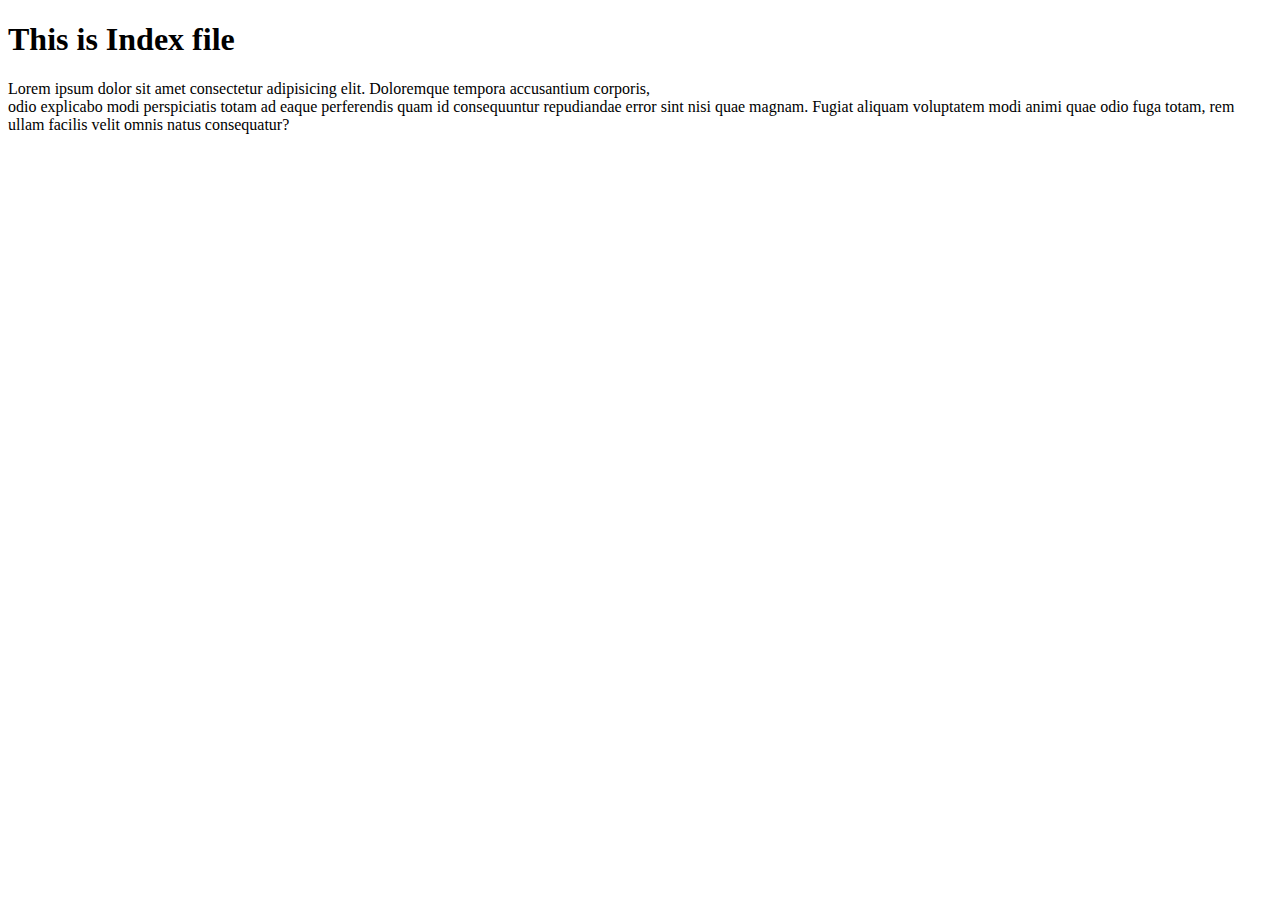
<file: 1. HTML Homework/index.html>
<!DOCTYPE html>
<html lang="en">
<head>
    <meta charset="UTF-8">
    <meta http-equiv="X-UA-Compatible" content="IE=edge">
    <meta name="viewport" content="width=device-width, initial-scale=1.0">
    <title>Document</title>
</head>
<body>
    <h1>This is Index file</h1>
    <p title="Lorem">Lorem ipsum dolor sit amet consectetur adipisicing elit. Doloremque tempora accusantium corporis,<br> odio explicabo modi perspiciatis totam ad eaque perferendis quam id consequuntur repudiandae error sint nisi quae magnam. Fugiat aliquam voluptatem modi animi quae odio fuga totam, rem ullam facilis velit omnis natus consequatur?</p>
</body>
</html>
</file>
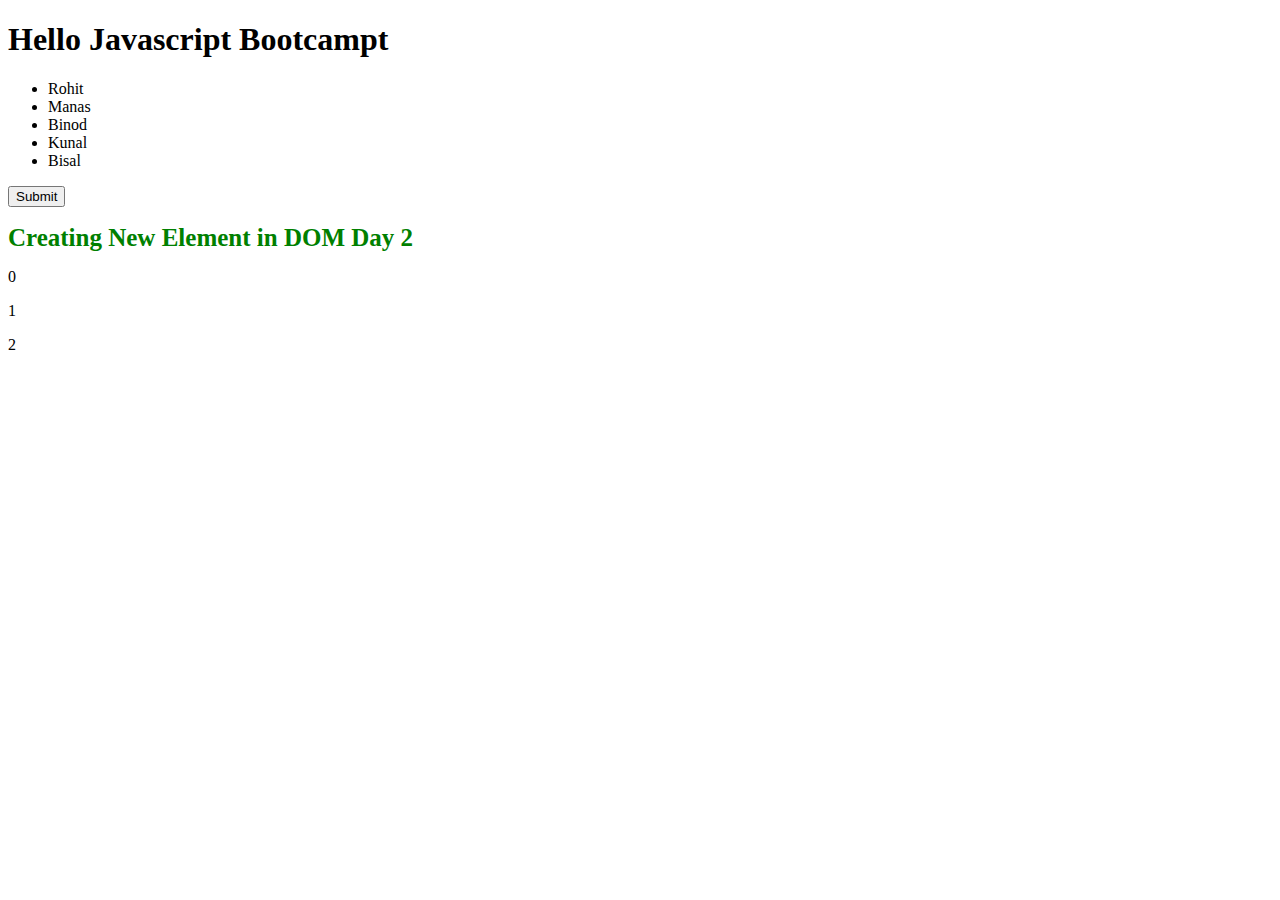
<file: 3. Javascript/index.html>
<!DOCTYPE html>
<html lang="en">

<head>
    <meta charset="UTF-8">
    <meta http-equiv="X-UA-Compatible" content="IE=edge">
    <meta name="viewport" content="width=device-width, initial-scale=1.0">
    <title>Document</title>
</head>

<body>
    <!-- document, windows, id class , tag, queryselector -->
    <!-- alert, condfirm, prompt, innerHTML and innerText -->
    <h1>Hello Javascript Bootcampt</h1>
    <ul>

    </ul>
    <button onclick="maths()" id="fsjs2"> Submit</button>
    <p id="js"></p>
    <script>
        // insert inner HTML
        const list = `
            <li>Rohit</li>
            <li>Manas</li>
            <li>Binod</li>
            <li>Kunal</li>
            <li>Bisal</li>
        `;
        const ul = document.querySelector("ul")
        ul.innerHTML = list;

        // Create Element on Screen
        let title = document.createElement("h1")
        title.className = "title";
        title.style.fontSize = "25px";
        title.style.color = "green";
        title.textContent = "Creating New Element in DOM Day 2";
        console.log(title)
        document.body.appendChild(title)
        // Remove Child => Assignment

        // For loop
        for (let i = 0; i < 3; i++) {
            let pra = document.createElement("p")
            pra.className = "FSJS";
            pra.style.fontSize = "16px"
            console.log(pra)
            pra.textContent = i;
            document.body.appendChild(pra)

        }
        function maths() {
            let value = prompt("Solve This 50 - 30");
            if (value == 20) {
                document.getElementById("js").innerText = "Success Redirect";
                document.getElementById("fsjs2").style.backgroundColor = "Green"
            }
            else {
                document.getElementById("js").innerText = "Fail Try Again";
                document.getElementById("fsjs2").style.backgroundColor = "Red"
            }
        }


    </script>
    <!-- <h1 class="title" style="font-size: 25px; color: green;"></h1> -->
</body>

</html>
</file>
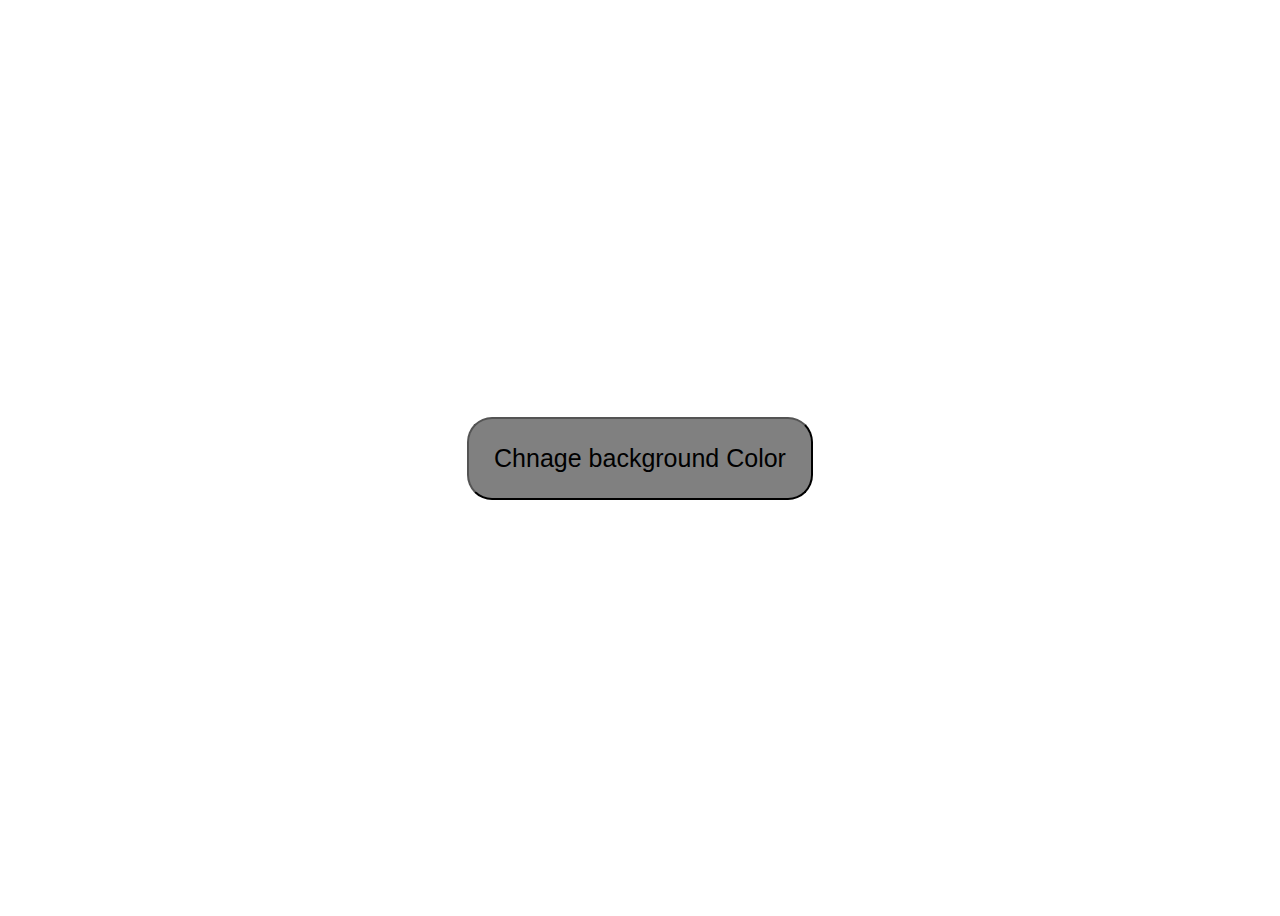
<file: 3. Javascript/Project1/index.html>
<!DOCTYPE html>
<html lang="en">

<head>
    <meta charset="UTF-8" />
    <meta http-equiv="X-UA-Compatible" content="IE=edge" />
    <meta name="viewport" content="width=device-width, initial-scale=1.0" />
    <title>Color Changer Game</title>
    <link rel="stylesheet" href="./style.css">
</head>

<body>

    <button id="button">Chnage background Color</button>
    <script src="./script.js"></script>
</body>

</html>
</file>
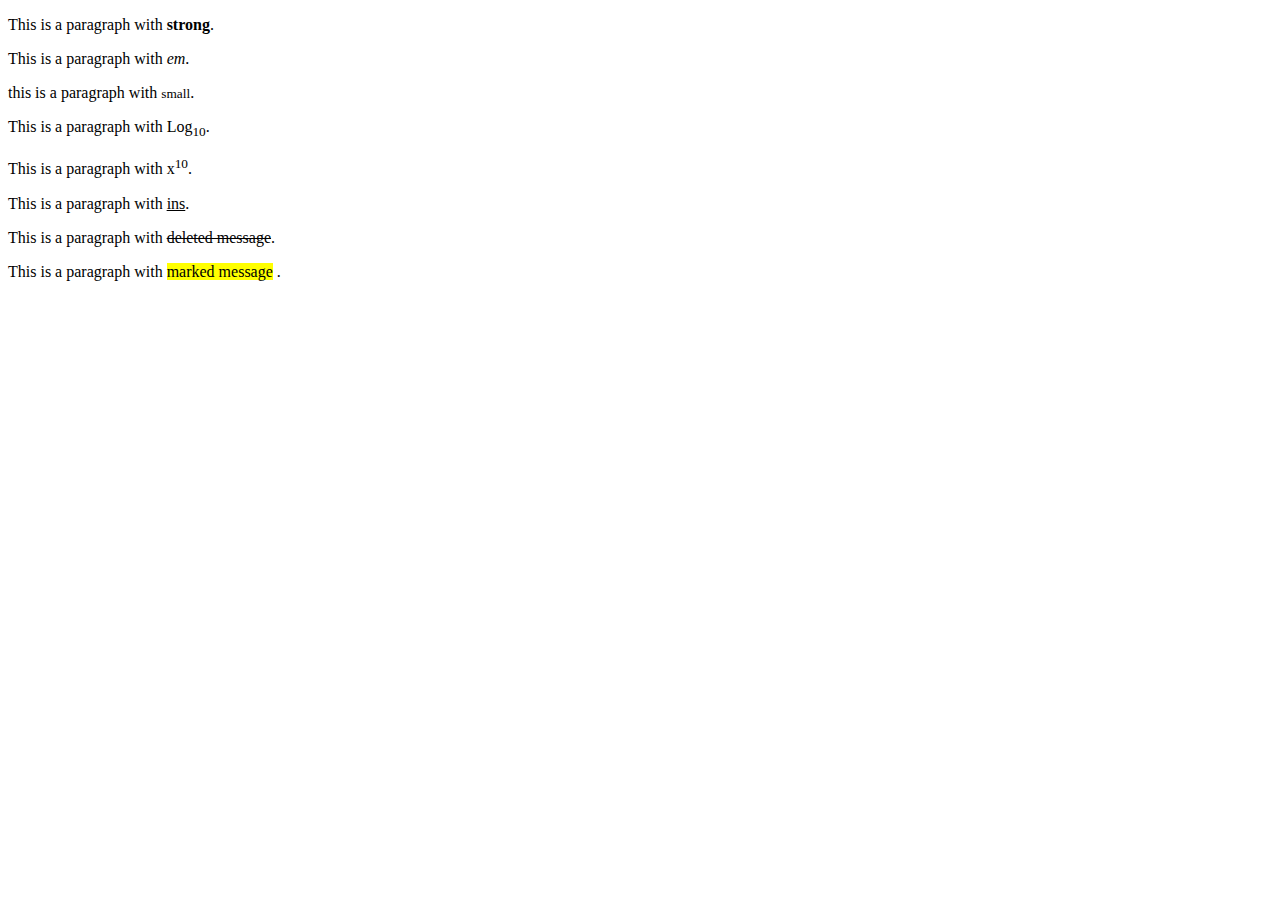
<file: 1. HTML Homework/formatting.html>
<!DOCTYPE html>
<html lang="en">
<head>
    <meta charset="UTF-8">
    <meta http-equiv="X-UA-Compatible" content="IE=edge">
    <meta name="viewport" content="width=device-width, initial-scale=1.0">
    <title>Formatting</title>
</head>
<body>
    <p>This is a paragraph with <strong>strong</strong>.</p>
    <p>This is a paragraph with <em>em</em>.</p>
    <p>this is a paragraph with <small>small</small>.</p>
    <p>This is a paragraph with Log<sub>10</sub>.</p>
    <p>This is a paragraph with x<sup>10</sup>.</p>
    <p>This is a paragraph with <ins>ins</ins>.</p>
    <p>This is a paragraph with <del>deleted message</del>.</p>
    <p>This is a paragraph with <mark>marked message</mark> .</p>
</body>
</html>
</file>
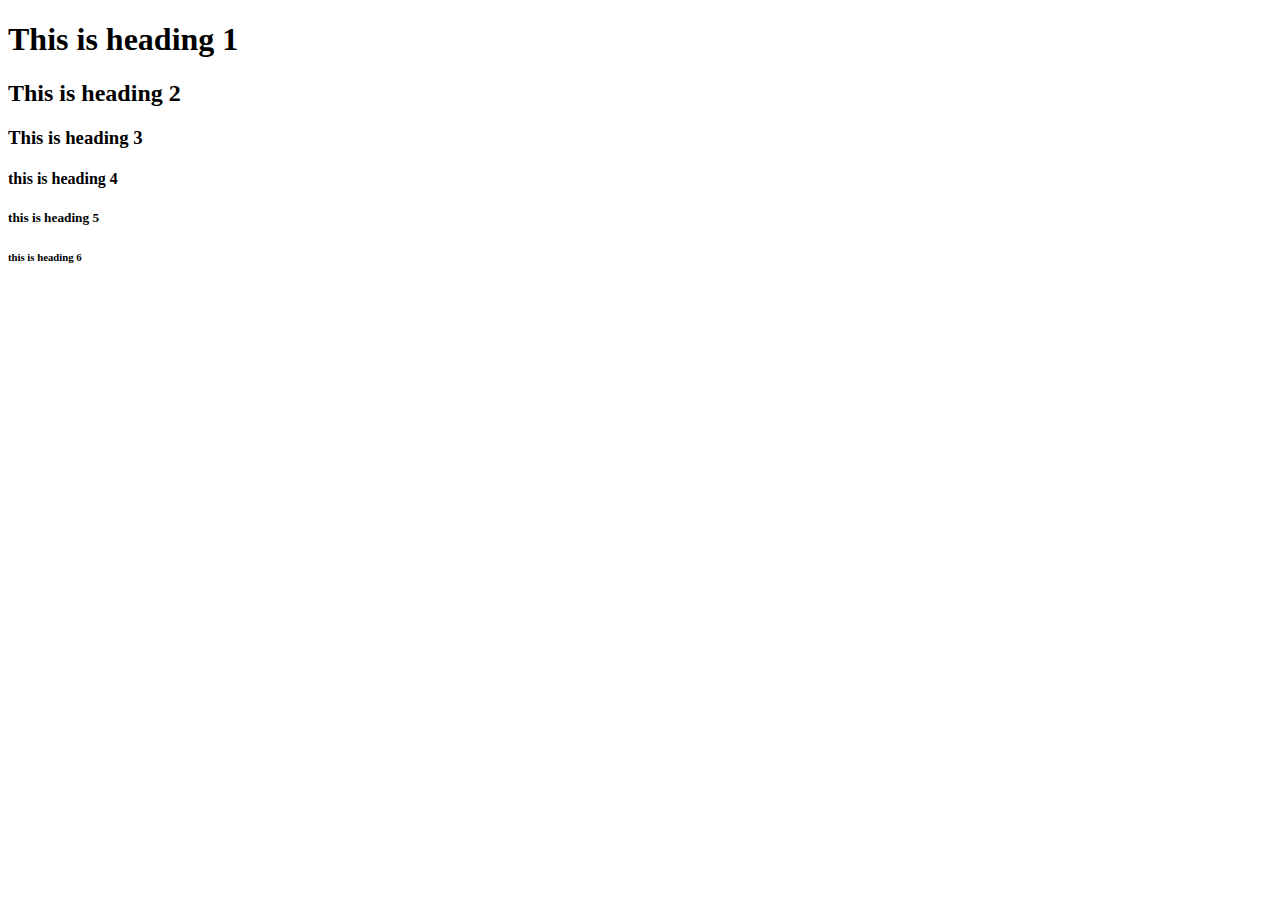
<file: 1. HTML Homework/Heading.html>
<!DOCTYPE html>
<html lang="en">
<head>
    <meta charset="UTF-8">
    <meta http-equiv="X-UA-Compatible" content="IE=edge">
    <meta name="viewport" content="width=device-width, initial-scale=1.0">
    <title>Document</title>
</head>
<body>
    <h1>This is heading 1</h1>
    <h2>This is heading 2</h2>
    <h3>This is heading 3</h3>
    <h4>this is heading 4</h4>
    <h5>this is heading 5</h5>
    <h6>this is heading 6</h6>
</body>
</html>
</file>
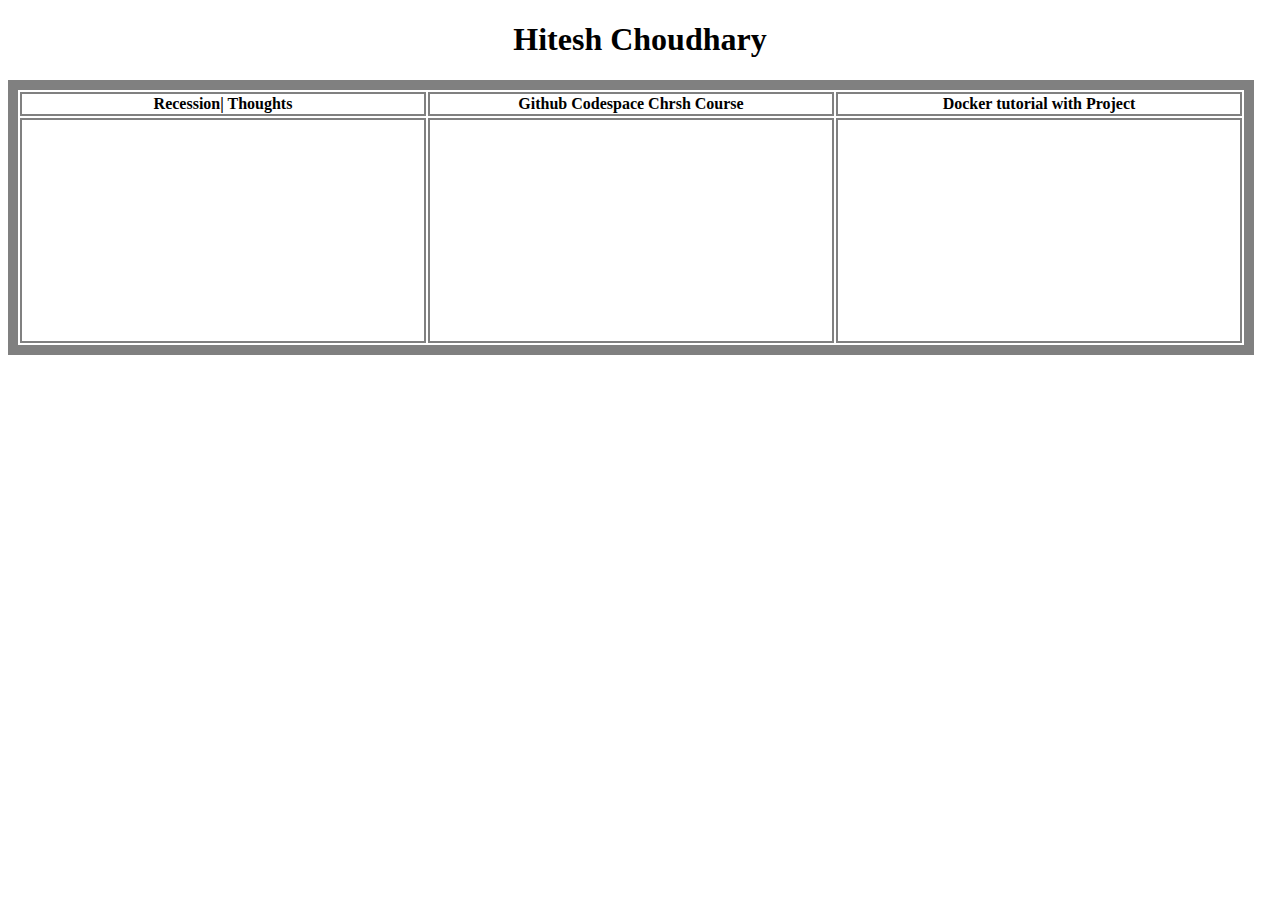
<file: 1. HTML Homework/iframe_table_Assignment_2.html>
<!DOCTYPE html>
<html lang="en">
<head>
    <meta charset="UTF-8">
    <meta http-equiv="X-UA-Compatible" content="IE=edge">
    <meta name="viewport" content="width=device-width, initial-scale=1.0">
    <title>Document</title>
    <style>
        table {
            border: 10px solid grey ;
            
        }

        th,
        td {
            border: 2px solid grey;
            
        }
    </style>
</head>
<body>
    <h1><center>Hitesh Choudhary</center></h1>
    <table>
        <tr>
            <th>Recession| Thoughts</th>
            <th>Github Codespace Chrsh Course</th>
            <th>Docker tutorial with Project</th>
        </tr>
        <tr>
            <td><iframe width="400" height="215" src="https://www.youtube.com/embed/X3NKpDTzeQw" title="YouTube video player" frameborder="0" allow="accelerometer; autoplay; clipboard-write; encrypted-media; gyroscope; picture-in-picture" allowfullscreen></iframe></td>
            <td><iframe width="400" height="215" src="https://www.youtube.com/embed/D_5T6KMTRb8" title="YouTube video player" frameborder="0" allow="accelerometer; autoplay; clipboard-write; encrypted-media; gyroscope; picture-in-picture" allowfullscreen></iframe></td>
            <td><iframe width="400" height="215" src="https://www.youtube.com/embed/rr9cI4u1_88" title="YouTube video player" frameborder="0" allow="accelerometer; autoplay; clipboard-write; encrypted-media; gyroscope; picture-in-picture" allowfullscreen></iframe></td>
        </tr>
    </table>

</body>
</html>
</file>
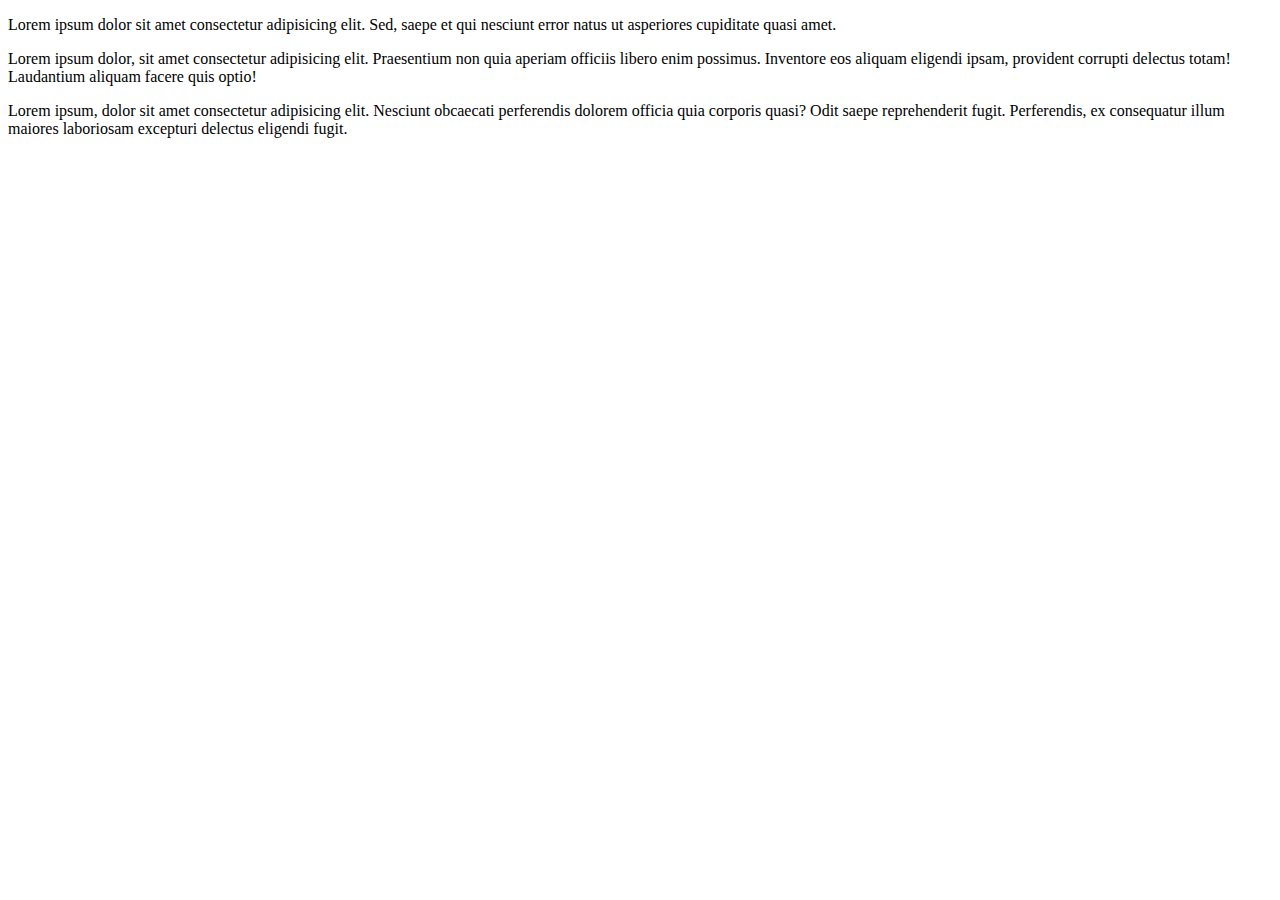
<file: 1. HTML Homework/paragraph.html>
<!DOCTYPE html>
<html lang="en">
<head>
    <meta charset="UTF-8">
    <meta http-equiv="X-UA-Compatible" content="IE=edge">
    <meta name="viewport" content="width=device-width, initial-scale=1.0">
    <title>Document</title>
</head>
<body>
    <p>Lorem ipsum dolor sit amet consectetur adipisicing elit. Sed, saepe et qui nesciunt error natus ut asperiores cupiditate quasi amet.</p>
    <p>Lorem ipsum dolor, sit amet consectetur adipisicing elit. Praesentium non quia aperiam officiis libero enim possimus. Inventore eos aliquam eligendi ipsam, provident corrupti delectus totam! Laudantium aliquam facere quis optio!</p>
    <p>Lorem ipsum, dolor sit amet consectetur adipisicing elit. Nesciunt obcaecati perferendis dolorem officia quia corporis quasi? Odit saepe reprehenderit fugit. Perferendis, ex consequatur illum maiores laboriosam excepturi delectus eligendi fugit.</p>
</body>
</html>
</file>
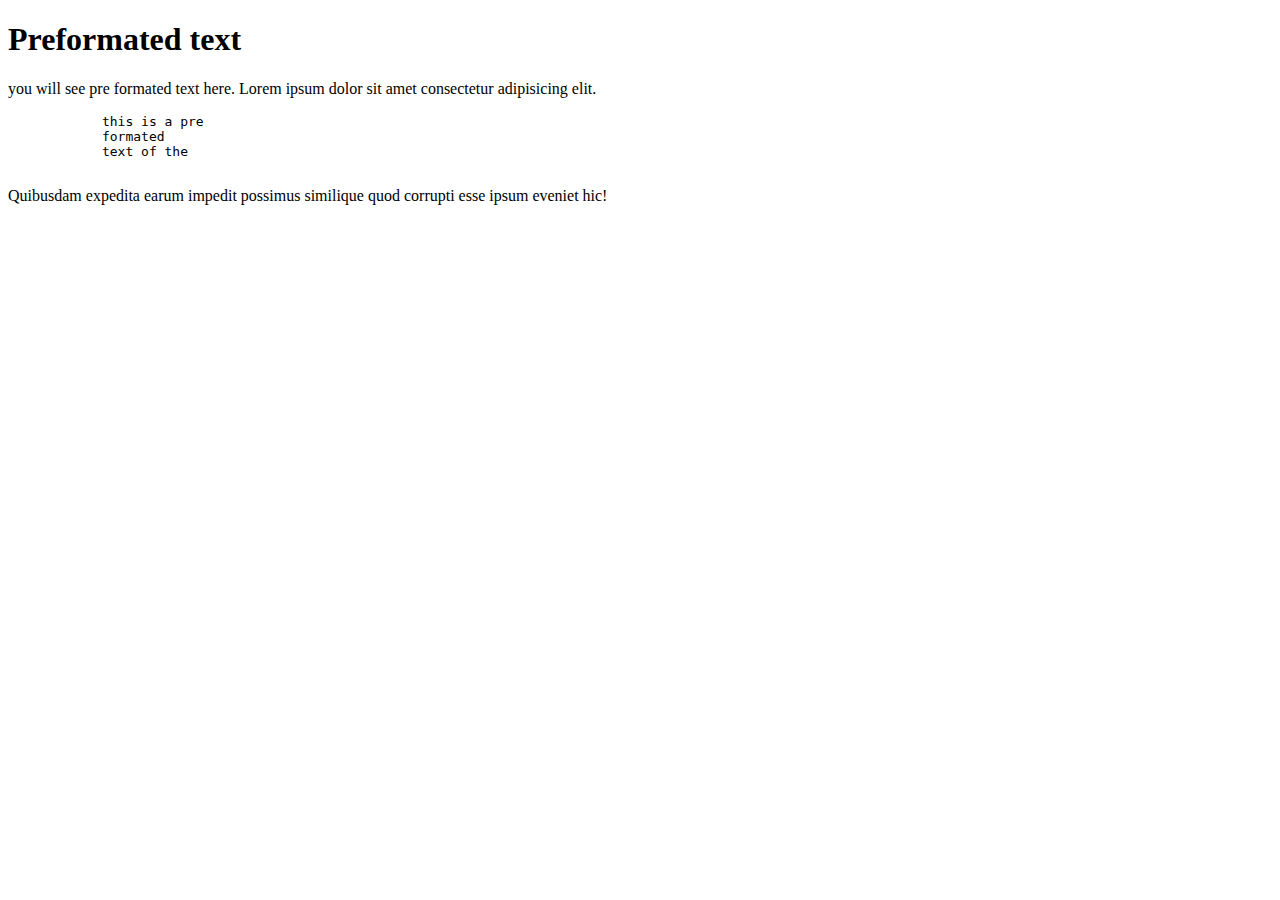
<file: 1. HTML Homework/preformated.html>
<!DOCTYPE html>
<html lang="en">
<head>
    <meta charset="UTF-8">
    <meta http-equiv="X-UA-Compatible" content="IE=edge">
    <meta name="viewport" content="width=device-width, initial-scale=1.0">
    <title>Document</title>
</head>
<body>
    <h1>Preformated text</h1>
    <p>
        you will see pre formated text here. Lorem ipsum dolor sit amet consectetur adipisicing elit. 
        <pre>
            this is a pre
            formated
            text of the
        </pre>
        Quibusdam expedita earum impedit possimus similique quod corrupti esse ipsum eveniet hic!
    </p>
</body>
</html>
</file>
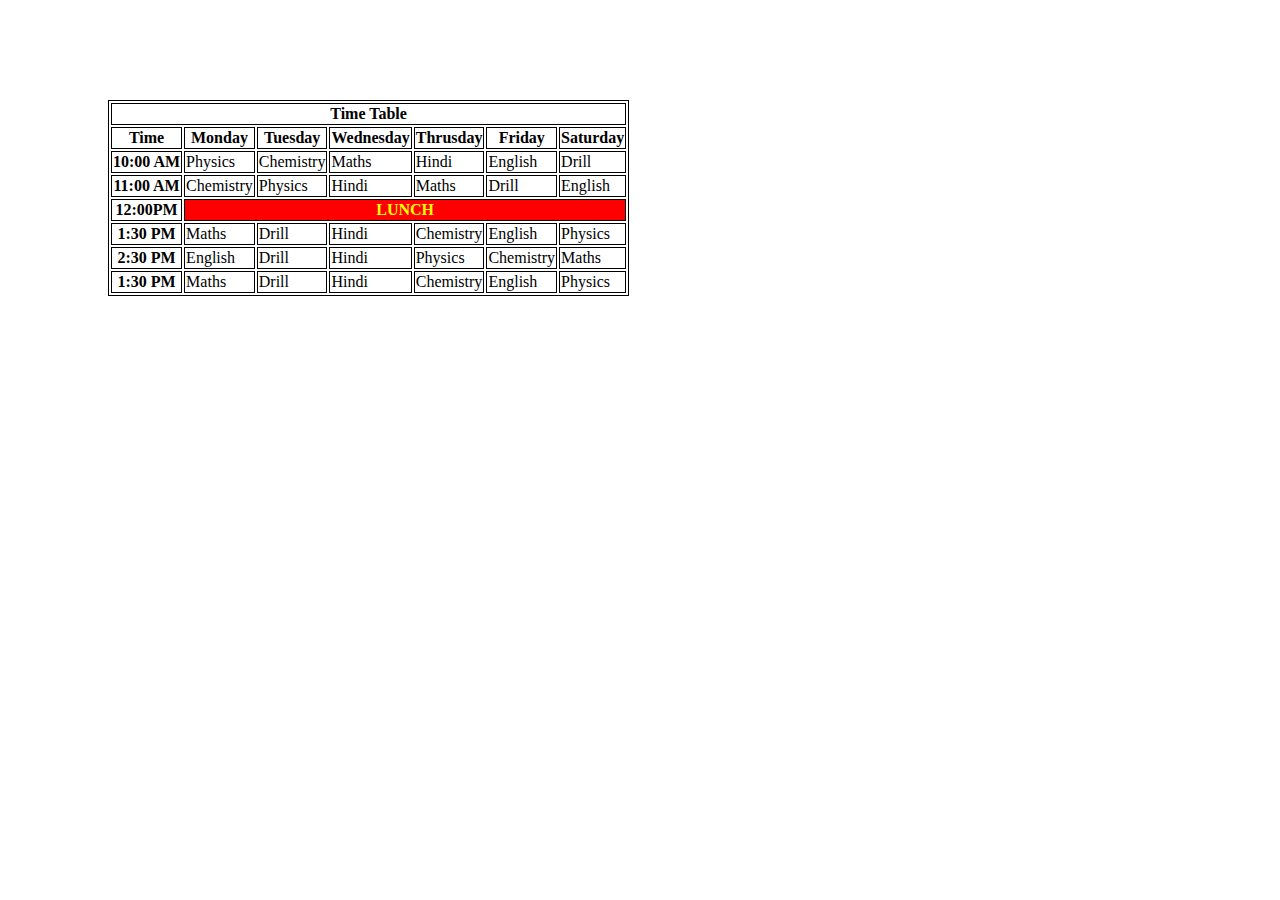
<file: 1. HTML Homework/Table_Assignment_2.html>
<!DOCTYPE html>
<html lang="en">
<head>
    <meta charset="UTF-8">
    <meta http-equiv="X-UA-Compatible" content="IE=edge">
    <meta name="viewport" content="width=device-width, initial-scale=1.0">
    <title>Time Table</title>
    <style>
        table {
            border: 1px solid black;
        }

        th,
        td {
            border: 1px solid black;
        }
    </style>
</head>
<body>
    <table style="margin: 100px;">
        <tr><th colspan="7">Time Table</th></tr>
        <tr>
            <th>Time</th>
            <th>Monday</th>
            <th>Tuesday</th>
            <th>Wednesday</th>
            <th>Thrusday</th>
            <th>Friday</th>
            <th>Saturday</th>
        </tr>
        <tr>
            <th>10:00 AM</th>
            <td>Physics</td>
            <td>Chemistry</td>
            <td>Maths</td>
            <td>Hindi</td>
            <td>English</td>
            <td>Drill</td>
        </tr>
        <tr>
            <th>11:00 AM</th>
            <td>Chemistry</td>
            <td>Physics</td>
            <td>Hindi</td>
            <td>Maths</td>
            <td>Drill</td>
            <td>English</td>
        </tr>
        <tr>
            <th>12:00PM</th>
            <td colspan="6" style="background-color: red;text-align: center; color: yellow; font-weight: 800;">LUNCH</td>
        </tr>
        <tr>
            <th>1:30 PM</th>
            <td>Maths</td>
            <td>Drill</td>
            <td>Hindi</td>
            <td>Chemistry</td>
            <td>English</td>
            <td>Physics</td>
        </tr>
        <tr>
            <th>2:30 PM</th>
            <td>English</td>
            <td>Drill</td>
            <td>Hindi</td>
            <td>Physics</td>
            <td>Chemistry</td>
            <td>Maths</td>
        </tr>
        <tr>
            <th>1:30 PM</th>
            <td>Maths</td>
            <td>Drill</td>
            <td>Hindi</td>
            <td>Chemistry</td>
            <td>English</td>
            <td>Physics</td>
        </tr>
    </table>
</body>
</html>
</file>
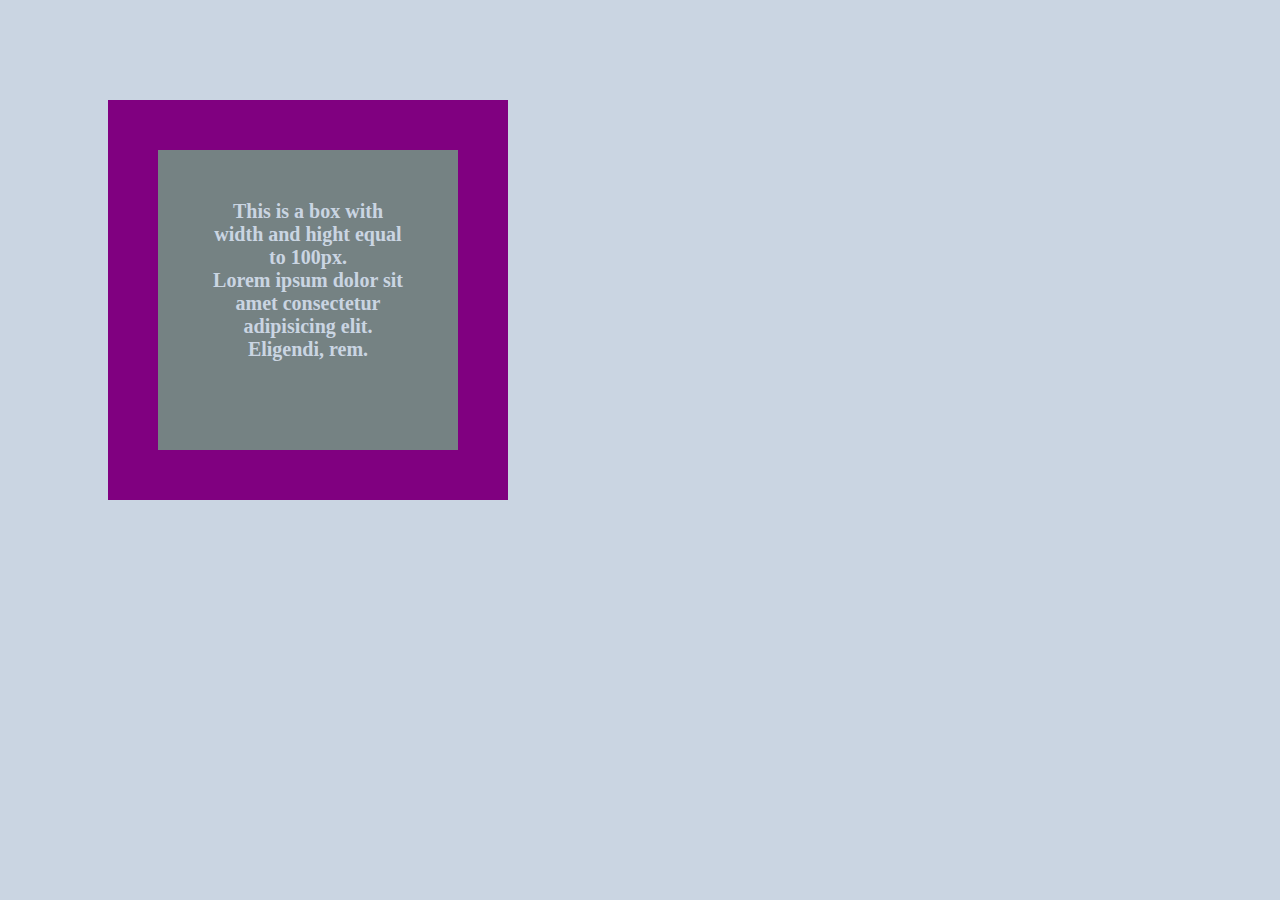
<file: 2. CSS Homework/cssBoxModel.html>
<!DOCTYPE html>
<html lang="en">
<head>
    <meta charset="UTF-8">
    <meta http-equiv="X-UA-Compatible" content="IE=edge">
    <meta name="viewport" content="width=device-width, initial-scale=1.0">
    <title>Document</title>
    <link rel="stylesheet" href="./cssBoxModel.css">
</head>
<body>

    <div class="box">
        This is a box with width and hight equal to 100px. <br />
        Lorem ipsum dolor sit amet consectetur adipisicing elit. Eligendi, rem.
    </div>
    
</body>
</html>
</file>
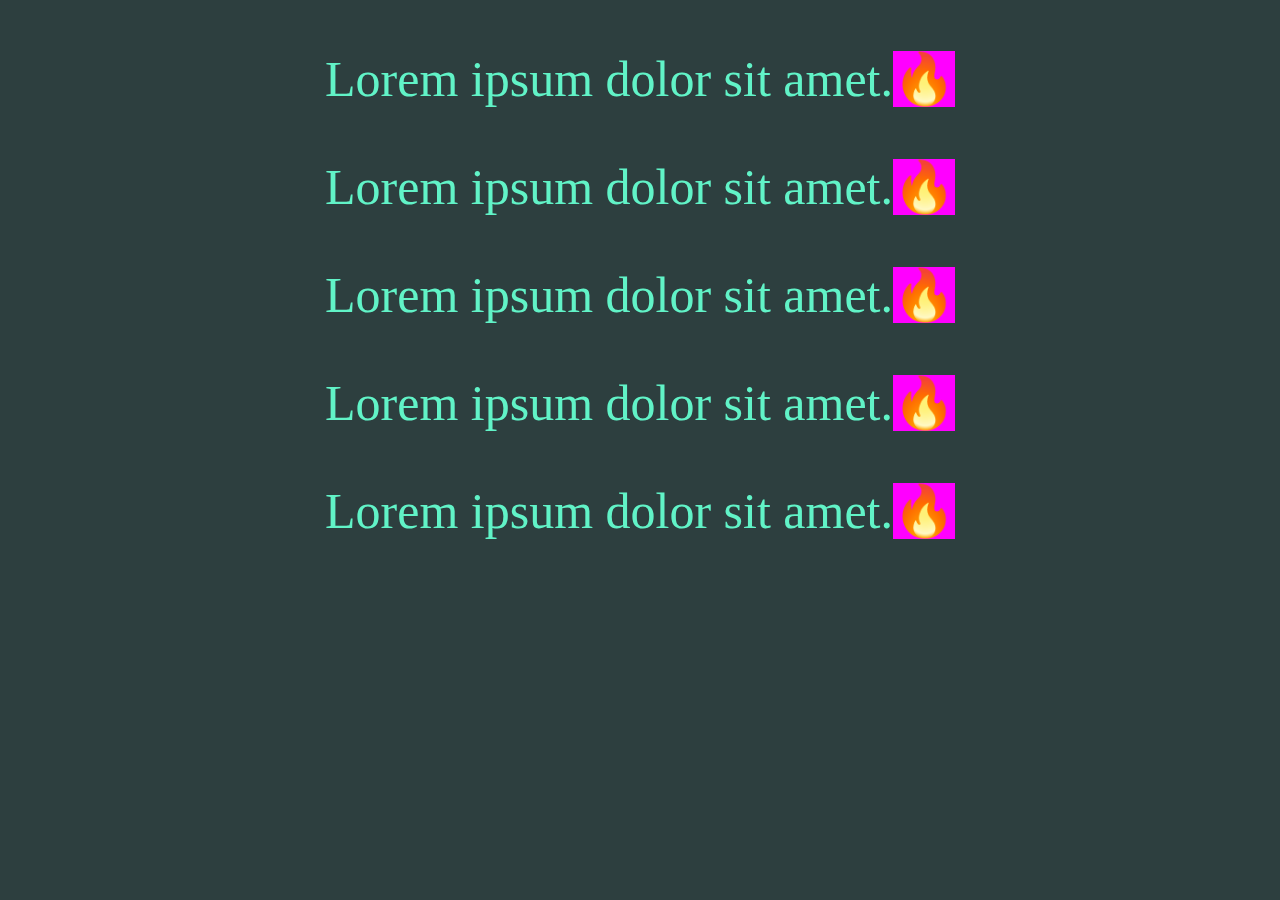
<file: 2. CSS Homework/External.HTML>
<!DOCTYPE html>
<html lang="en">
<head>
    <meta charset="UTF-8">
    <meta http-equiv="X-UA-Compatible" content="IE=edge">
    <meta name="viewport" content="width=device-width, initial-scale=1.0">
    <title>External CSS</title>
    <link rel="stylesheet" href="External.css">
</head>
<body>

    
        <p>Lorem ipsum dolor sit amet.</p>
        <p>Lorem ipsum dolor sit amet.</p>
        <p>Lorem ipsum dolor sit amet.</p>
        <p>Lorem ipsum dolor sit amet.</p>
        <p>Lorem ipsum dolor sit amet.</p>
    

    
</body>
</html>
</file>
<file: 3. Javascript/Project1/style.css>
body{
    height: 100vh;
    display: flex;
    justify-content: center;
    align-items: center;
}
button{
    padding: 25px;
    font-size: 25px;
    border-radius: 25px;
    background-color: #808080;
}
</file>
<file: 2. CSS Homework/cssBoxModel.css>
body{
    background: #CAD5E2;
}

.box {
    width: 200px;
    height: 200px;
    padding: 50px;
    border: 50px solid purple;
    color: #CAD5E2;
    font-size: 20px;
    font-weight: 900;
    text-align: center;
    background: #758283;
    margin: 100px;
}
</file>
<file: 2. CSS Homework/External.css>
*{
    color: rgb(106, 239, 34);
}

body{
    background-color: rgb(45, 63, 63);
}
h1{
    color: rgb(106, 239, 34);
    text-align: center;
}
p{
    color: rgb(97, 243, 199);
    font-size: 50px;
    text-align: center;
}

p::after {
    content: "🔥";
    background-color: #FF00FF;
  }
</file>
